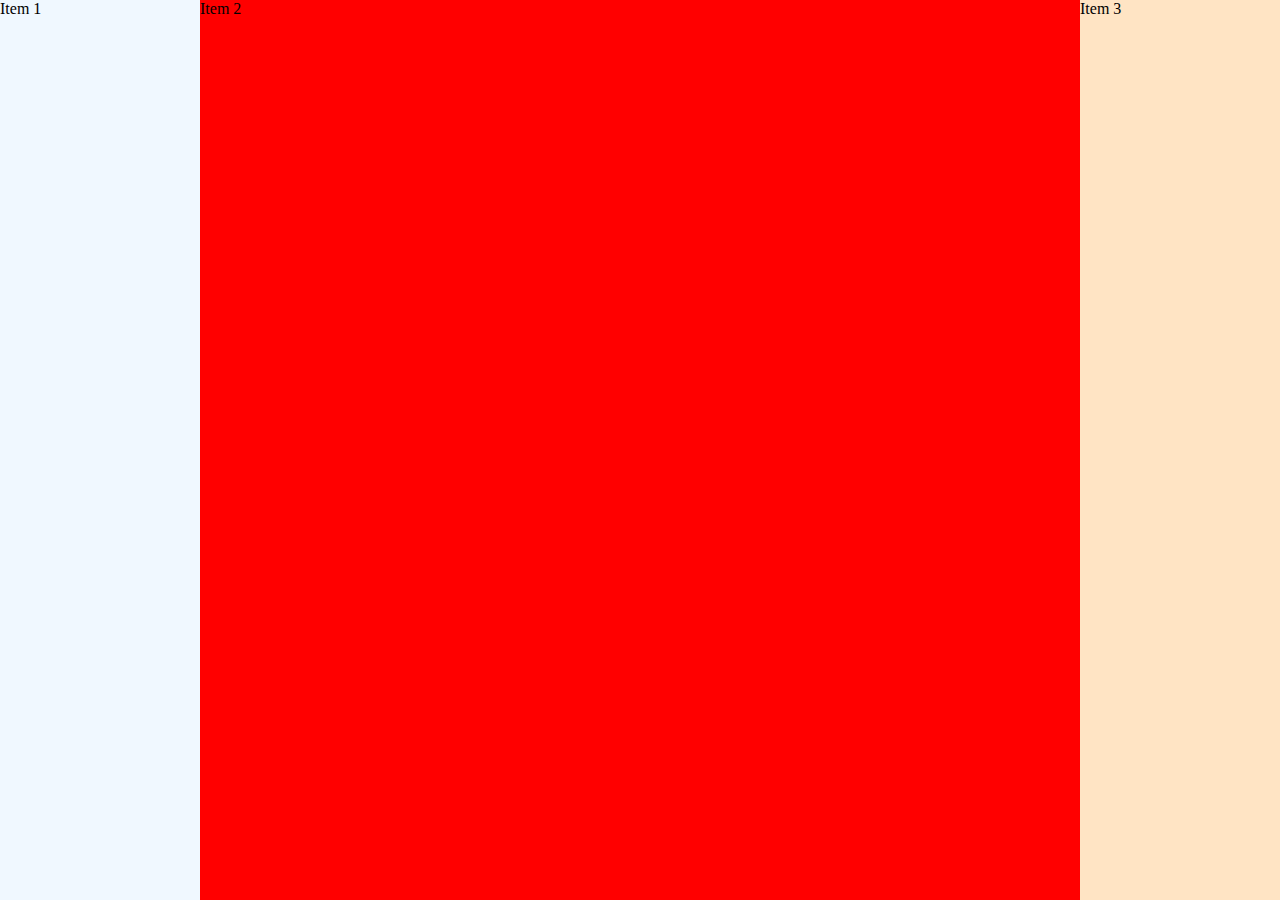
<file: TTRPGMusicPlayer/index.html>
<!DOCTYPE html>
<html lang="en">
  <head></head>
    <link href="./style.css" rel="stylesheet" type="text/css"/>
    
    <meta charset="UTF-8">
    <title>Music player</title>
  </head>
  <body>
    
    <div class="gridContainer">

      
      <div class="left" style="background-color: aliceblue;">
        Item 1
      </div>
      
      <div class="middle" style="background-color: red;">
        Item 2
      </div>
      
      <div class="right" style="background-color: bisque;">
        Item 3
      </div>
    

    </div>

  </body>
</html>
</file>
<file: TTRPGMusicPlayer/style.css>
body {
  background-color: brown;
  margin: 0;
}


 /* grid */

 .gridContainer {
  background-color: darkkhaki;

  display: grid;
  grid-template-columns: 200px 1fr 200px;
  grid-template-rows: 100vh;
 }

 
 .left {
  grid-row: 1 / 1;
  grid-column: 1 / 1;
 }
 .middle {
  grid-row: 1 / 1;
  grid-column: 2 / 2;
 }
 .right {
  grid-row: 1 / 1;
  grid-column: 3 / 3;
 }
</file>
